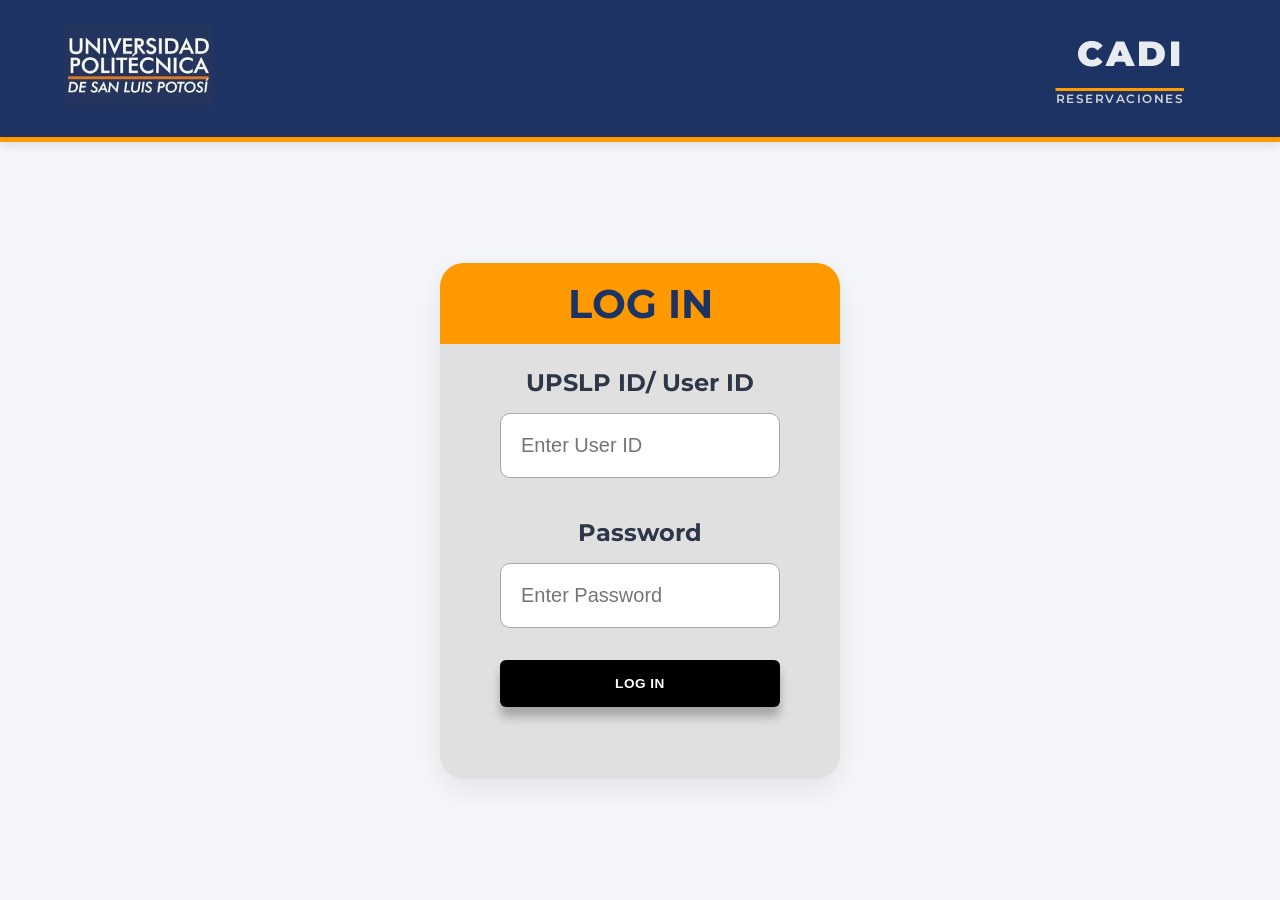
<file: index.html>
<!DOCTYPE html>
<html lang="es">
<head>
    <meta charset="UTF-8">
    <meta name="viewport" content="width=device-width, initial-scale=1.0">
    <title>CADI LOG IN</title>
    <link rel="stylesheet" href="StylesAgenda.css">
    <link href="https://fonts.googleapis.com/css2?family=Montserrat:wght@400;600;700&display=swap" rel="stylesheet">
</head>
<body class="pag-login">
    <header class="main-header">
        <div class="logo-upslp">
            <img src="UPSLP.png" alt="Logo-UPSLP" title="Logotipo">
        </div>
        <div class="logo-cadi">
            <h2>CADI</h2>
            <p>RESERVACIONES</p>
        </div>
    </header>

    <main class="content-container">
        <div class="card-login">
            <h2>LOG IN</h2>

            <form id="login-form">
                <label for="user">UPSLP ID/ User ID</label>
                <input type="text" id="user" placeholder="Enter User ID">
                <label for="password">Password</label>
                <input type="password" id="password" placeholder="Enter Password">

                <button type="submit" class="btn-login">Log In</button>
            </form>

            <p class="error-message" id="error-message"></p>
        </div>
    </main>

    <script src="script.js"></script>
</body>
</html>
</file>
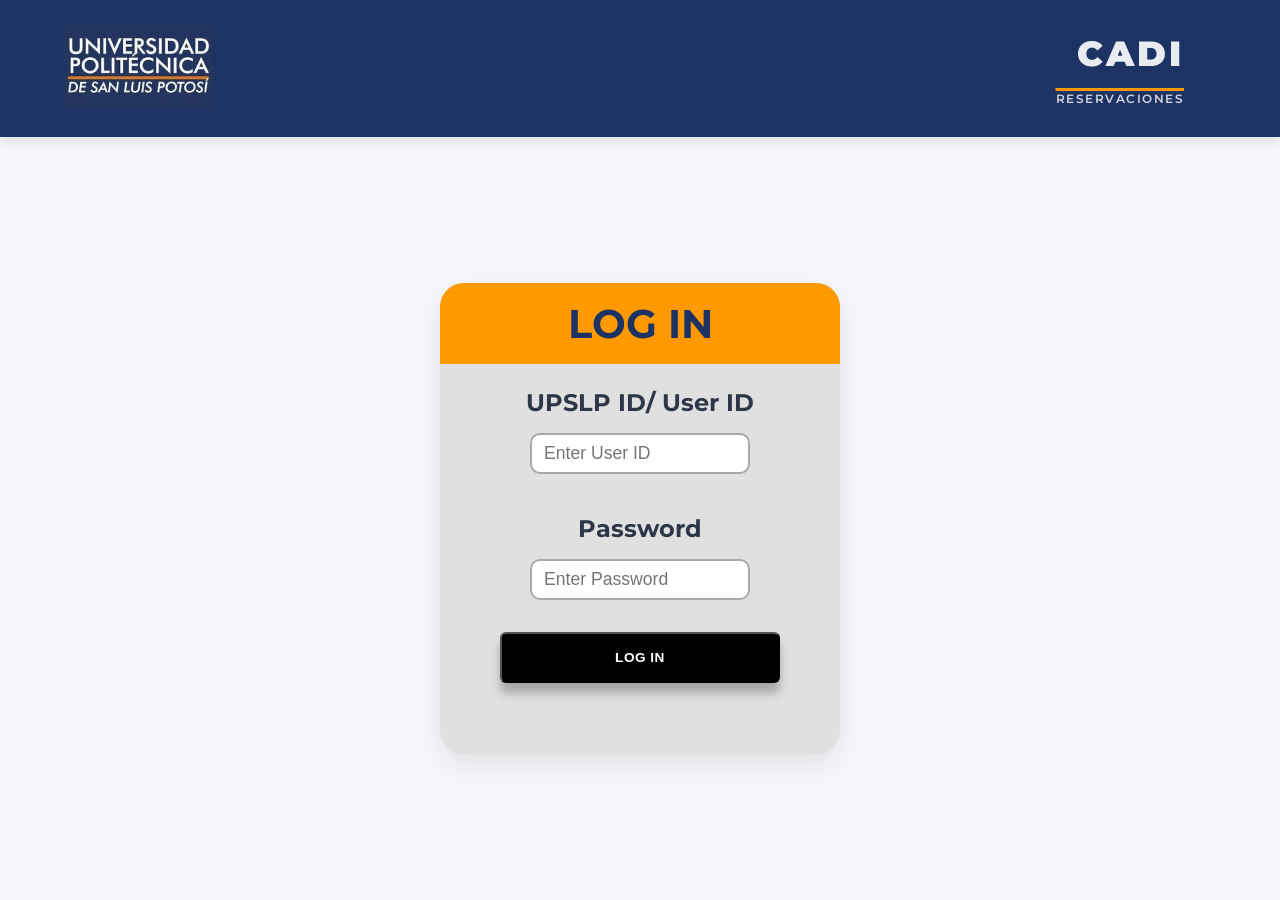
<file: cadi-beta/index.html>
<!DOCTYPE html>
<html lang="es">
<head>
    <script src="https://t.contentsquare.net/uxa/c54e5ee23f70c.js" defer></script>	
    <meta charset="UTF-8">
    <meta name="viewport" content="width=device-width, initial-scale=1.0">
    <title>CADI LOG IN</title>
    <link rel="stylesheet" href="StylesAgenda.css">
    <link href="https://fonts.googleapis.com/css2?family=Montserrat:wght@400;600;700&display=swap" rel="stylesheet">
</head>
<body class="pag-login">
    <header class="main-header">
        <div class="logo-upslp">
            <img src = "UPSLP.png" alt="Logo-UPSLP" title ="Logotipo">
        </div>
        <div class="logo-cadi">
            <h2>CADI</h2>
            <p>RESERVACIONES</p>
        </div>
    </header>

    <main class ="content-container">
        <div class ="card-login">
            
                <h2>LOG IN</h2>

                <form id ="login-form">

                    <label for = "user">UPSLP ID/ User ID</label>
                    <input type = "text" id="user" placeholder="Enter User ID">
                    <label for ="password">Password</label>
                    <input type = "password" id="password" placeholder="Enter Password">

                    <button type ="submit" class ="btn-login">Log In</button>
                    
                </form>
                
                <p class ="error-message"id="error-message"></p>
            
        </div>
    </main>
        

    <script src = "script.js"></script>
</body>
</html>
</file>
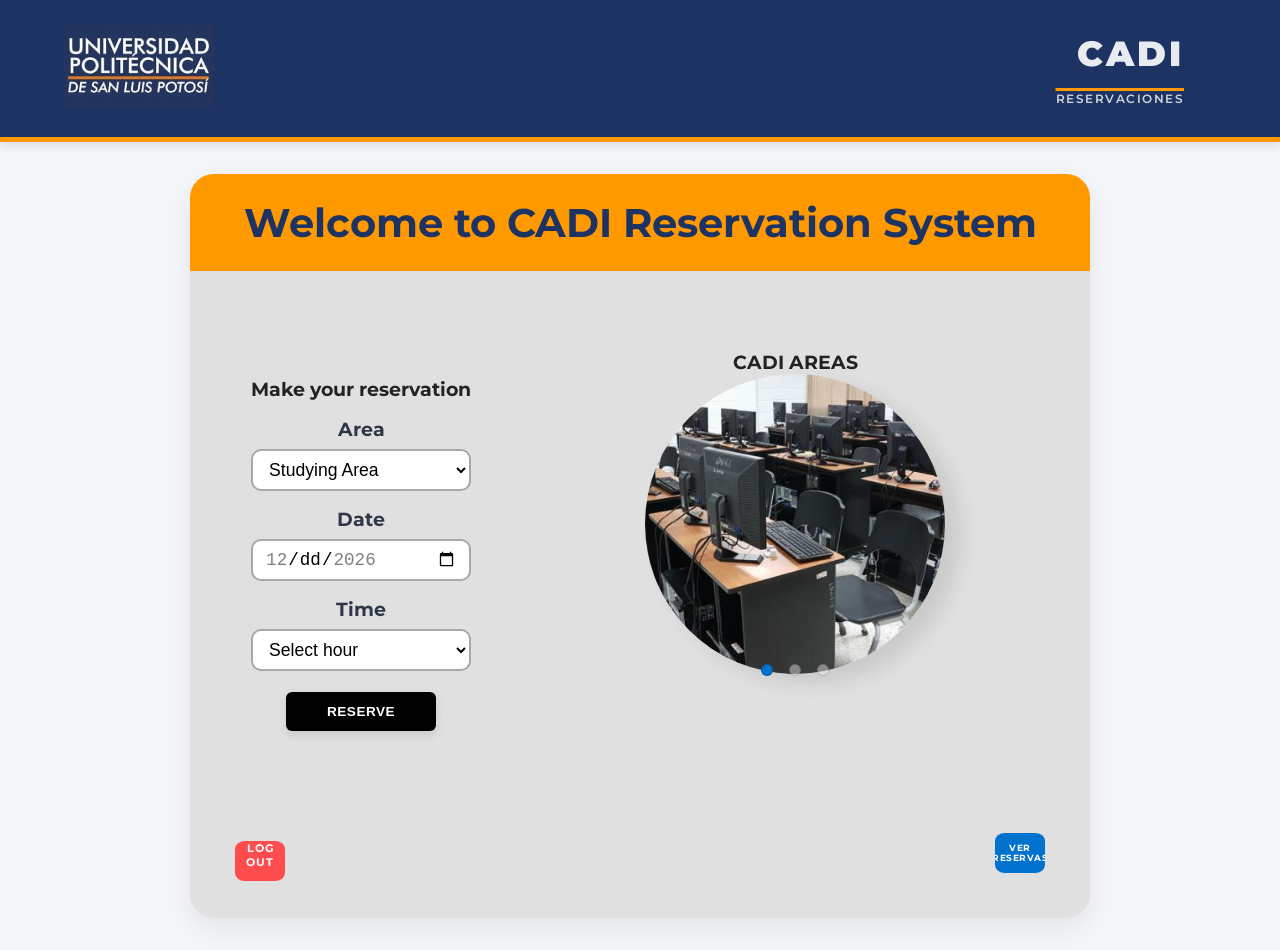
<file: agenda.html>
<!DOCTYPE html>
<html lang="es">
<head>
    <meta charset="UTF-8">
    <meta name="viewport" content="width=device-width, initial-scale=1.0">
    <title>CADI Reservaciones - UPSLP</title>
    <link rel="stylesheet" href="StylesAgenda.css">
    <link href="https://fonts.googleapis.com/css2?family=Montserrat:wght@400;600;700&display=swap" rel="stylesheet">
</head>
<body class="pag-agenda">

    <header class="main-header">
        <div class="logo-upslp">
            <img src="UPSLP.png" alt="Logo-UPSLP" title="Logotipo">
        </div>
        <div class="logo-cadi">
            <h2>CADI</h2>
            <p>RESERVACIONES</p>
        </div>
    </header>

    <main class="content-container">
        <div class="card">
            <h2>Welcome to CADI Reservation System</h2>
            <a href="index.html" class="btn-logout">
                <span>Log Out</span>
            </a>
            <div class="card-text-container">

                <form id="reservationForm">
                    <h3>Make your reservation</h3>
                    <label for="area">Area</label>
                    <select id="area" name="Area">
                        <option value="Studying Area">Studying Area</option>
                        <option value="Conversation">Conversation</option>
                        <option value="Speaking">Speaking</option>
                    </select>

                    <label for="fecha">Date</label>
                    <input type="date" id="fecha" required oninput="validarFecha(this)">

                    <label for="hora">Time</label>
                    <select id="hora" name="Hora" required>
                        <option value="" disabled selected>Select hour</option>
                        <option value="08:00">08:00 hrs</option>
                        <option value="09:00">09:00 hrs</option>
                        <option value="10:00">10:00 hrs</option>
                        <option value="11:00">11:00 hrs</option>
                        <option value="12:00">12:00 hrs</option>
                        <option value="13:00">13:00 hrs</option>
                        <option value="14:00">14:00 hrs</option>
                        <option value="15:00">15:00 hrs</option>
                        <option value="16:00">16:00 hrs</option>
                        <option value="17:00">17:00 hrs</option>
                        <option value="18:00">18:00 hrs</option>
                        <option value="19:00">19:00 hrs</option>
                    </select>

                    <button type="submit" class="btn-return" style="width: 150px; display:block; border: none; cursor: pointer;">
                        <b>Reserve</b>
                    </button>

                    <p class="error-message" id="error-message"></p>

                    <div id="microInteraction" style="display: none;">
                        <img src="leoncito.png" alt="Cargando" style="width: 30px; height: 30px;">
                        <span>¡Reservando espacio...!</span>
                    </div>
                </form>

                <div class="card-image-container">
                    <h3>CADI AREAS</h3>
                    <div class="carousel-slides">
                        <img src="imagCadi.jpg" alt="Computing Area Classroom" class="card-image active">
                        <img src="imagCadi2.jpg" alt="Computing Area Classroom" class="card-image">
                        <img src="imagCadi3.jpg" alt="Computing Area Classroom" class="card-image">
                    </div>
                    <div class="carousel-dots">
                        <span class="dot active" onclick="currentSlide(0)"></span>
                        <span class="dot" onclick="currentSlide(1)"></span>
                        <span class="dot" onclick="currentSlide(2)"></span>
                    </div>
                </div>
            </div>

            <a href="reservas.html" class="btn-reservas">
                <span>Ver Reservas</span>
            </a>
        </div>
    </main>
    <script src="scriptAgenda.js"></script>
</body>
</html>
</file>
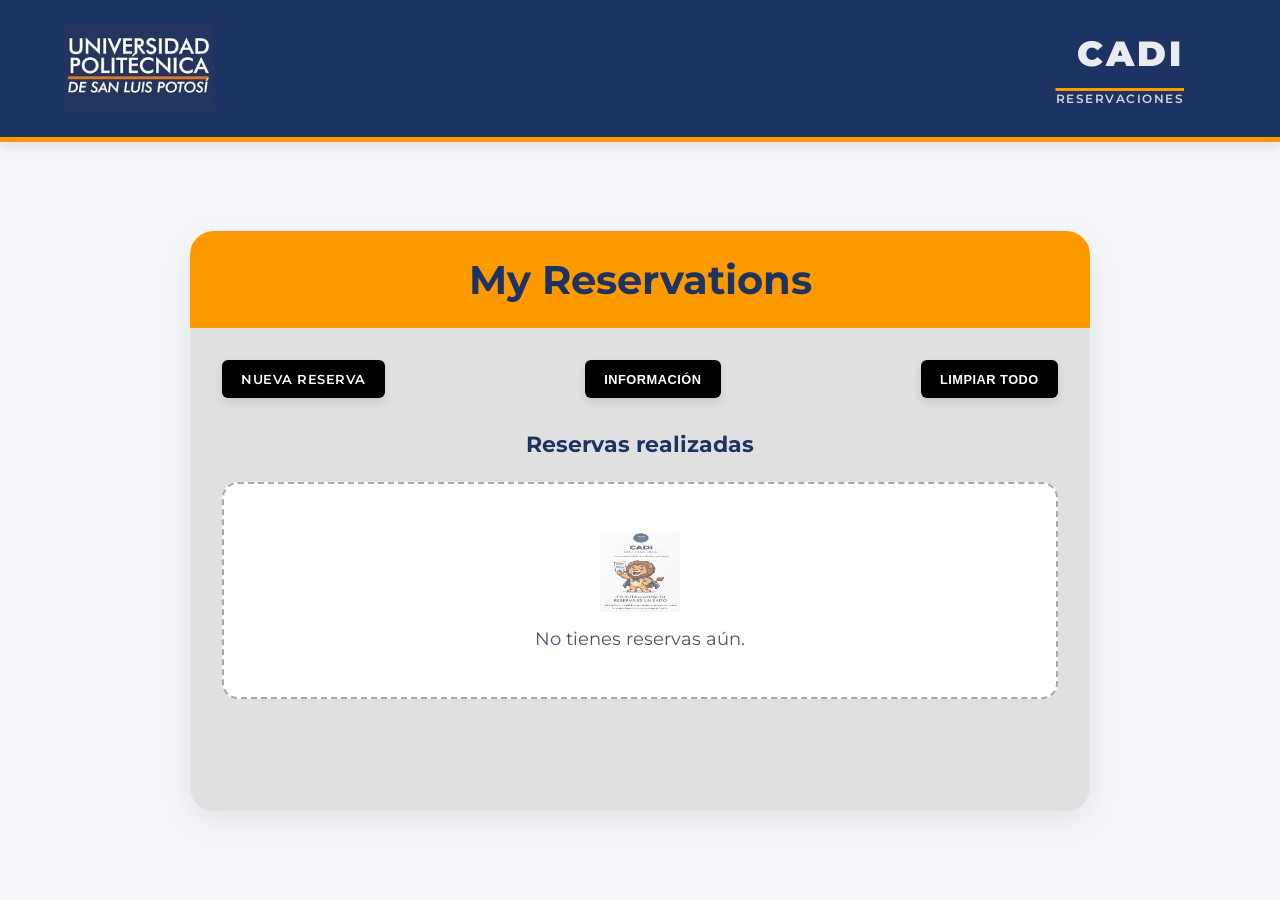
<file: reservas.html>
<!DOCTYPE html>
<html lang="es">
<head>
    <meta charset="UTF-8">
    <meta name="viewport" content="width=device-width, initial-scale=1.0">
    <title>CADI Reservas - UPSLP</title>
    <link rel="stylesheet" href="StylesAgenda.css">
    <link href="https://fonts.googleapis.com/css2?family=Montserrat:wght@400;600;700&display=swap" rel="stylesheet">
</head>
<body class="pag-agenda">

    <header class="main-header">
        <div class="logo-upslp">
            <img src="UPSLP.png" alt="Logo-UPSLP" title="Logotipo">
        </div>
        <div class="logo-cadi">
            <h2>CADI</h2>
            <p>RESERVACIONES</p>
        </div>
    </header>

    <main class="content-container">
        <div class="card">
            <h2>My Reservations</h2>

            <div class="reservas-toolbar">
                <a href="agenda.html" class="btn-nav">
                    <span>Nueva Reserva</span>
                </a>
                <button type="button" class="btn-nav" id="btn-info">
                    <span>Información</span>
                </button>
                <button type="button" class="btn-nav" id="btn-limpiar">
                    <span>Limpiar Todo</span>
                </button>
            </div>

            <div class="reservas-list">
                <h3>Reservas realizadas</h3>
                <div class="reservas-grid" id="reservas-grid"></div>
            </div>
        </div>
    </main>

    <div class="modal-overlay" id="modal-confirm">
        <div class="modal-box">
            <h3 id="confirm-title"></h3>
            <p id="confirm-text"></p>
            <div class="modal-actions">
                <button type="button" class="btn-nav" id="confirm-no">No</button>
                <button type="button" class="btn-nav btn-borrar" id="confirm-yes">Sí, cancelar</button>
            </div>
        </div>
    </div>

    <div class="modal-overlay" id="modal-info">
        <div class="modal-box panel-info">
            <h3>Información</h3>
            <div class="info-row">
                <span class="info-label">Reservas actuales:</span>
                <span class="info-value" id="info-actuales">0</span>
            </div>
            <div class="info-row">
                <span class="info-label">Reservas disponibles:</span>
                <span class="info-value" id="info-disponibles">0</span>
            </div>
            <div class="info-row">
                <span class="info-label">Reservas canceladas:</span>
                <span class="info-value" id="info-canceladas">0</span>
            </div>
            <button type="button" class="btn-nav" id="info-close">Cerrar</button>
        </div>
    </div>

    <script src="scriptReservas.js"></script>
</body>
</html>
</file>
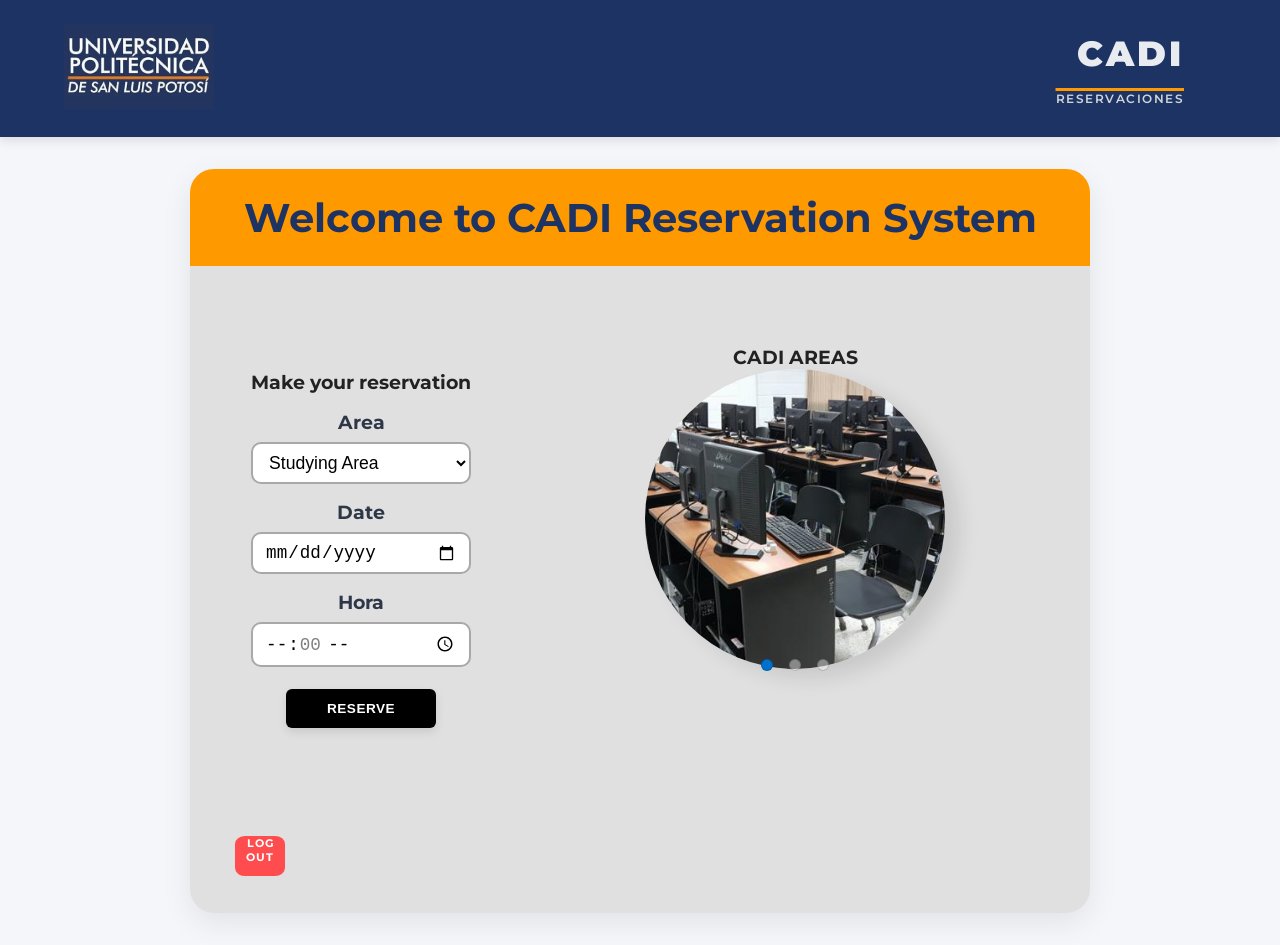
<file: cadi-beta/agenda.html>
<!DOCTYPE html>
<html lang="es">
<head>
    <script src="https://t.contentsquare.net/uxa/c54e5ee23f70c.js" defer></script>
    <meta charset="UTF-8">
    <meta name="viewport" content="width=device-width, initial-scale=1.0">
    <title>CADI Reservaciones - UPSLP</title>
    <link rel="stylesheet" href="StylesAgenda.css">
    <link href="https://fonts.googleapis.com/css2?family=Montserrat:wght@400;600;700&display=swap" rel="stylesheet">
</head>
<body class ="pag-agenda">

    <header class="main-header">
        <div class="logo-upslp">
            <img src = "UPSLP.png" alt="Logo-UPSLP" title ="Logotipo">
        </div>
        <div class="logo-cadi">
            <h2>CADI</h2>
            <p>RESERVACIONES</p>
        </div>
    </header>

    
    <main class="content-container">
    <div class="card">
        <h2 class="">Welcome to CADI Reservation System</h2>
        <a href="index.html" class="btn-logout" href ="logout.png">
            <span>Log Out</span>
        </a>
        <div class="card-text-container">
            
            
            
            <form id="reservationForm">
                <h3>Make your reservation</h3>
                <label for="area" >Area</label>
                <select id="area" name="Area" >
                    <option value="Studying Area">Studying Area</option>
                    <option value="Conversation">Conversation</option>
                    <option value="Speaking">Speaking</option>
                </select>
        
                <label for="fecha">Date</label>
                <input type="date" id="fecha" required oninput="validarFinDeSemana(this)">
                
                <label for="hora">Hora</label>
                <input type="time" id="hora" required name="Hora" oninput="validarHora(this)" step="3600">
                
                
                <button type="submit" class="btn-return" style="width: 150px; display:block; border: none; cursor: pointer;">
                    <b>Reserve</b>
                </button>

                <p class ="error-message"id="error-message"></p>
                
                <div id="microInteraction" style="display: none;">
                    <img src="leoncito.png" alt="Cargando" style="width: 30px; height: 30px;">
                    <span>¡Reservando espacio...!</span>
                </div>
            </form>
        
        
            <div class="card-image-container">
                <h3>CADI AREAS</h3>
                <div class ="carousel-slides">
                    
                    <img src="imagCadi.jpg" alt="Computing Area Classroom" class="card-image active"><a href="Cadi Areas"></a>
                    <img src="imagCadi2.jpg" alt="Computing Area Classroom" class="card-image">
                    <img src="imagCadi3.jpg" alt="Computing Area Classroom" class="card-image">
                </div>
                <div class="carousel-dots">
                    <span class="dot active" onclick="currentSlide(0)"></span>
                    <span class="dot" onclick="currentSlide(1)"></span>
                    <span class="dot" onclick="currentSlide(2)"></span>
                </div>
            </div>
        </div> 
    </div>
</main>
    <script src="scriptAgenda.js"></script>
</body>
</html>
</file>
<file: StylesAgenda.css>
/* Variables de color*/
:root {
    --blue-dark: #1d3363;
    --blue-light: #0072ce;
    --bg-gray: #f4f6f9;
    --card-gray: #e0e0e0;
    --text-dark: #222222;
    --red-alert: #ff4d4f;
    --error-red: #ff0308;
    --card-orange: #ff9900;
}

* {
    margin: 0;
    padding: 0;
    box-sizing: border-box;
}

body {
    font-family: 'Montserrat', sans-serif;
    background-color: var(--bg-gray);
    color: var(--text-dark);
    min-height: 100vh;
    display: flex;
    flex-direction: column;
}

body.pag-agenda {
    opacity: 0;
    animation: aparecerSuave 0.5s ease-in-out forwards;
}

body.pag-login {
    opacity: 1;
    transition: opacity 0.5s ease-in-out;
}

@keyframes aparecerSuave {
    from {
        opacity: 0;
        transform: translateY(10px);
    }
    to {
        opacity: 1;
        transform: translateY(0);
    }
}

body.pag-agenda.fade-out {
    opacity: 0;
    transition: opacity .5s ease-in-out;
}

body.fade-out {
    opacity: 0;
    transition: opacity .5s ease-in-out;
}

form {
    display: flex;
    flex-direction: column;
    gap: 1rem;
    width: 100%;
    align-items: center;
    position: relative;
}

/* Estilos del Encabezado */
.main-header {
    background-color: var(--blue-dark);
    color: #ffffff;
    display: flex;
    justify-content: space-between;
    align-items: center;
    padding: 1.5rem 4rem;
    border-bottom: 5px solid var(--card-orange);
    box-shadow: 0 4px 10px rgba(0, 0, 0, 0.1);
}

.logo-upslp h1 {
    font-size: 1.4rem;
    font-weight: 700;
    letter-spacing: 1px;
}

.logo-upslp p {
    font-size: 0.9rem;
    font-weight: 600;
    letter-spacing: 2px;
    color: #d1d5db;
}

.logo-cadi {
    text-align: right;
    flex: 3;
    display: flex;
    flex-direction: column;
    padding-right: 2rem;
    position: relative;
}

.logo-cadi h2 {
    font-size: 2.2rem;
    font-weight: 900;
    letter-spacing: 3px;
    opacity: 0.9;
    color: #ffffff;
}

.logo-cadi p {
    font-size: 0.75rem;
    font-weight: 600;
    letter-spacing: 1.5px;
    color: #d1d5db;
    text-decoration: overline;
    text-decoration-color: var(--card-orange);
    text-decoration-thickness: 3px;
}

h2 {
    color: var(--blue-dark);
    margin-bottom: 1rem;
}

/* Contenedor del Contenido */
.content-container {
    flex: 1;
    display: flex;
    justify-content: center;
    align-items: center;
    padding: 2rem;
}

/*=========================LOGIN=========================*/
.card-login {
    flex: 3;
    background-color: var(--card-gray);
    display: flex;
    max-width: 400px;
    width: 100%;
    border-radius: 24px;
    overflow: hidden;
    padding-bottom: 2rem;
    box-shadow: 0 10px 30px rgba(0, 0, 0, 0.08);
    position: relative;
    flex-direction: column;
    align-items: center;
}

.card-login h2 {
    background-color: var(--card-orange);
    color: var(--blue-dark);
    text-align: center;
    padding: 1rem 2rem;
    width: 100%;
    font-size: 2.5rem;
    font-weight: 700;
}

.card-login label {
    font-size: 1.5rem;
    font-weight: bolder;
    margin-top: 0.5rem;
    color: #2d3748;
}

.card-login input {
    padding: 1.25rem;
    font-size: 1.25rem;
    border-radius: 10px;
    border: 1px solid #a8a8a8;
    width: 70%;
    margin-bottom: 1rem;
}

.card-login p {
    color: var(--error-red);
    font-size: 0.9rem;
    width: 70%;
    margin-top: 0.5rem;
    text-align: center;
    padding-bottom: 0.5rem;
}

.btn-login {
    display: inline-block;
    background-color: #000000;
    color: #ffffff;
    text-decoration: none;
    padding: 1rem;
    font-size: 0.85rem;
    font-weight: bolder;
    text-transform: uppercase;
    letter-spacing: 0.5px;
    width: 70%;
    border-radius: 6px;
    transition: background-color 0.3s ease, transform 0.2s ease;
    align-items: center;
    text-align: center;
    box-shadow: 0 10px 10px rgba(44, 43, 43, 0.308);
    position: relative;
    margin-bottom: 1.5rem;
    border: none;
    cursor: pointer;
}

.btn-login:hover {
    background-color: var(--blue-light);
    transform: translateY(-5px);
}

.error-message {
    color: var(--error-red);
    font-size: 0.9rem;
    width: 70%;
    margin-top: 0.5rem;
    text-align: center;
}

/*===================================================================*/
/* Imagen y cuadro del contenido*/
.card {
    background-color: var(--card-gray);
    display: flex;
    flex-direction: column;
    max-width: 900px;
    width: 100%;
    border-radius: 24px;
    overflow: hidden;
    box-shadow: 0 10px 30px rgba(0, 0, 0, 0.08);
    position: relative;
    padding-bottom: 5rem;
    align-items: center;
}

.card h2 {
    background-color: var(--card-orange);
    color: var(--blue-dark);
    text-align: center;
    padding: 1.5rem 2rem;
    width: 100%;
    font-size: 2.5rem;
    font-weight: bolder;
    margin-top: 0;
}

.card-image {
    position: absolute;
    top: 0;
    left: 0;
    width: 100%;
    height: 100%;
    object-fit: cover;
    display: block;
    opacity: 0;
    transition: opacity 0.8s ease-in-out;
}

/* Área de Texto */
.card-text-container {
    width: 100%;
    padding: 2rem;
    display: flex;
    flex-direction: row;
    justify-content: space-around;
    align-items: center;
    gap: 2rem;
}

.card-text-container form {
    flex: 1;
    display: flex;
    flex-direction: column;
    align-items: center;
    gap: 0.5rem;
}

.card-text-container label {
    font-size: 1.2rem;
    font-weight: bold;
    color: #2d3748;
    margin-top: 0.5rem;
}

.card-title {
    font-size: 2rem;
    font-weight: 700;
    color: var(--blue-dark);
    margin-bottom: 1rem;
}

/* Botón Modernizado */
.btn-return {
    display: inline-block;
    background-color: #000000;
    color: #ffffff;
    text-decoration: none;
    padding: 0.75rem 1.5rem;
    font-size: 0.85rem;
    font-weight: 600;
    text-transform: uppercase;
    letter-spacing: 0.5px;
    border-radius: 6px;
    transition: background-color 0.3s ease, transform 0.2s ease;
    align-items: center;
    text-align: center;
    box-shadow: 0 4px 10px rgba(0, 0, 0, 0.1);
    margin-top: 5%;
}

.btn-return:hover {
    background-color: var(--blue-light);
    transform: translateY(-5px);
}

.desplegable-formulario {
    padding: 8px 12px;
    font-size: 16px;
    border: 1px solid #a8a8a8;
    border-radius: 5px;
    background-color: #f9f9f9;
    cursor: pointer;
    outline: none;
}

#microInteraction {
    display: flex;
    align-items: center;
    gap: 0.5rem;
    margin-top: 1rem;
    color: #0072ce;
    font-weight: 600;
    font-size: 0.9rem;
}

.btn-logout {
    height: 40px;
    width: 50px;
    background-color: var(--red-alert);
    color: #ffffff;
    text-decoration: none;
    font-size: 0.7rem;
    text-align: center;
    text-transform: uppercase;
    letter-spacing: 1px;
    border-radius: 20%;
    align-items: center;
    position: absolute;
    font-weight: bolder;
    bottom: 5%;
    left: 5%;
    transition: background-color 0.3s ease, transform 0.2s ease;
    border: none;
    cursor: pointer;
    z-index: 10;
}

.btn-logout:hover {
    background-color: var(--error-red);
    transform: translateY(-5px);
}

.btn-reservas {
    height: 40px;
    width: 50px;
    background-color: var(--blue-light);
    color: #ffffff;
    text-decoration: none;
    font-size: 0.55rem;
    line-height: 1.2;
    text-align: center;
    text-transform: uppercase;
    letter-spacing: 0.5px;
    border-radius: 20%;
    display: flex;
    align-items: center;
    justify-content: center;
    position: absolute;
    bottom: 6%;
    right: 5%;
    font-weight: bolder;
    overflow: hidden;
    padding: 2px;
    transition: background-color 0.3s ease, transform 0.2s ease;
    z-index: 10;
}

.btn-reservas:hover {
    background-color: var(--blue-dark);
    transform: translateY(-5px);
}

.card-text-container input, .card-text-container select {
    width: 220px;
    padding: 8px 12px;
    font-size: 1.1rem;
    border: 2px solid #a8a8a8;
    border-radius: 10px;
    background-color: #ffffff;
    box-sizing: border-box;
    transition: border-color 0.2s ease, transform 0.2s ease;
}

.card-text-container input:hover, .card-text-container input:focus {
    border-color: var(--blue-light);
    outline: none;
    box-shadow: 0 0 5px rgba(21, 137, 231, 0.5);
}

.card-text-container select:hover, select:focus {
    border-color: var(--blue-light);
    outline: none;
    box-shadow: 0 0 5px rgba(21, 137, 231, 0.5);
}

.card-image-container {
    flex: 1.2;
    align-items: center;
    position: relative;
    display: flex;
    flex-direction: column;
    justify-content: center;
    padding: 6rem;
    padding-top: 2rem;
}

/* =======================Estilos del Carrusel de Imágenes ==========================*/
.carousel-slides {
    position: relative;
    width: 300px;
    height: 300px;
    border-radius: 50%;
    overflow: hidden;
    box-shadow: 15px 10px 20px rgba(0, 0, 0, 0.1);
}

.carousel-slides .card-image {
    position: absolute;
    top: 0;
    left: 0;
    width: 100%;
    height: 100%;
    object-fit: cover;
    opacity: 0;
    transition: opacity 0.8s ease-in-out;
}

.carousel-slides .card-image.active {
    opacity: 1;
    position: relative;
}

.carousel-dots {
    position: relative;
    text-align: center;
    bottom: 20px;
    width: 100%;
    z-index: 10;
}

.dot {
    cursor: pointer;
    height: 12px;
    width: 12px;
    margin: 10px 6px;
    background-color: rgba(255, 255, 255, 0.4);
    border-radius: 50%;
    display: inline-block;
    transition: background-color 0.3s ease;
    border: 1px solid rgba(0, 0, 0, 0.2);
}

.dot.active, .dot:hover {
    background-color: var(--blue-light);
}

/*=========================RESERVAS=========================*/
.reservas-toolbar {
    width: 100%;
    display: flex;
    justify-content: space-between;
    align-items: center;
    flex-wrap: wrap;
    gap: 1rem;
    padding: 1rem 2rem 0;
}

.btn-nav {
    display: inline-block;
    background-color: #000000;
    color: #ffffff;
    text-decoration: none;
    padding: 0.7rem 1.2rem;
    font-size: 0.8rem;
    font-weight: 600;
    text-transform: uppercase;
    letter-spacing: 0.5px;
    border-radius: 6px;
    transition: background-color 0.3s ease, transform 0.2s ease;
    text-align: center;
    box-shadow: 0 4px 10px rgba(0, 0, 0, 0.1);
    border: none;
    cursor: pointer;
}

.btn-nav:hover {
    background-color: var(--blue-light);
    transform: translateY(-5px);
}

.reservas-list {
    width: 100%;
    padding: 2rem;
}

.reservas-list h3 {
    font-size: 1.4rem;
    font-weight: 700;
    color: var(--blue-dark);
    margin-bottom: 1.5rem;
    text-align: center;
}

.reservas-grid {
    display: grid;
    grid-template-columns: repeat(auto-fill, minmax(240px, 1fr));
    gap: 1.2rem;
}

.reserva-card {
    background-color: #ffffff;
    border-radius: 16px;
    padding: 1.2rem;
    box-shadow: 0 6px 16px rgba(0, 0, 0, 0.08);
    border-left: 6px solid var(--blue-light);
    display: flex;
    flex-direction: column;
    gap: 0.5rem;
    transition: transform 0.2s ease, box-shadow 0.2s ease;
}

.reserva-card:hover {
    transform: translateY(-4px);
    box-shadow: 0 10px 22px rgba(0, 0, 0, 0.12);
}

.reserva-area {
    font-size: 1.15rem;
    font-weight: 700;
    color: var(--blue-dark);
}

.reserva-detalle {
    font-size: 0.95rem;
    color: #4a5568;
    display: flex;
    align-items: center;
    gap: 0.4rem;
}

.reserva-fecha {
    font-weight: 700;
    color: var(--blue-light);
}

.reserva-vacio {
    grid-column: 1 / -1;
    text-align: center;
    color: #4a5568;
    font-size: 1.1rem;
    padding: 3rem 1rem;
    background-color: #ffffff;
    border-radius: 16px;
    border: 2px dashed #a8a8a8;
}

.reserva-vacio img {
    display: block;
    width: 80px;
    height: 80px;
    margin: 0 auto 1rem;
    opacity: 0.7;
}

.borrar-reserva {
    align-self: flex-end;
    margin-top: 0.3rem;
    background: none;
    border: 1px solid var(--red-alert);
    color: var(--red-alert);
    border-radius: 6px;
    padding: 0.35rem 0.8rem;
    font-size: 0.75rem;
    font-weight: 600;
    text-transform: uppercase;
    cursor: pointer;
    transition: background-color 0.2s ease, color 0.2s ease;
}

.borrar-reserva:hover {
    background-color: var(--red-alert);
    color: #ffffff;
}

/*=========================MODALES=========================*/
.modal-overlay {
    position: fixed;
    inset: 0;
    background-color: rgba(0, 0, 0, 0.55);
    display: none;
    align-items: center;
    justify-content: center;
    z-index: 100;
    padding: 1rem;
}

.modal-overlay.abierto {
    display: flex;
}

.modal-box {
    background-color: #ffffff;
    border-radius: 20px;
    padding: 2rem;
    max-width: 380px;
    width: 100%;
    box-shadow: 0 15px 40px rgba(0, 0, 0, 0.3);
    transform: translateY(0);
    text-align: center;
}

.modal-box h3 {
    color: var(--blue-dark);
    font-size: 1.4rem;
    font-weight: 700;
    margin-bottom: 1rem;
}

.modal-box p {
    color: #4a5568;
    font-size: 1rem;
    margin-bottom: 1.5rem;
}

.modal-actions {
    display: flex;
    justify-content: center;
    gap: 1rem;
    margin-top: 0.5rem;
}

.btn-borrar {
    background-color: var(--red-alert);
}

.btn-borrar:hover {
    background-color: var(--error-red);
}

.panel-info .info-row {
    display: flex;
    justify-content: space-between;
    align-items: center;
    padding: 0.85rem 0;
    border-bottom: 1px solid #e0e0e0;
}

.panel-info .info-row:last-of-type {
    border-bottom: none;
}

.info-label {
    font-size: 1rem;
    font-weight: 600;
    color: var(--blue-dark);
    text-align: left;
}

.info-value {
    font-size: 1.1rem;
    font-weight: 700;
    color: var(--blue-light);
}

.panel-info .btn-nav {
    margin-top: 1.2rem;
    width: 100%;
}

/* Adaptabilidad para Pantallas Pequeñas (Móviles) */
@media (max-width: 768px) {
    .main-header {
        flex-direction: column;
        text-align: center;
        gap: 1rem;
        padding: 1.5rem;
    }

    .logo-cadi {
        text-align: center;
    }

    .card {
        flex-direction: column;
    }

    .card-image-container {
        flex-direction: row;
        flex-wrap: wrap;
        height: 250px;
    }

    .card-text-container {
        padding: 2rem 1.5rem;
        text-align: center;
    }

    .btn-return {
        text-align: center;
        padding: 2rem 1.5rem;
        font-size: 12px;
    }

    .reservas-toolbar {
        flex-direction: column;
        align-items: stretch;
    }

    .btn-nav {
        width: 100%;
    }
}
</file>
<file: cadi-beta/StylesAgenda.css>
/* Variables de color*/
:root { /*nivel MÁS alto, es la raíz*/
    --blue-dark: #1d3363;
    --blue-light: #0072ce;
    --bg-gray: #f4f6f9;
    --card-gray: #e0e0e0;
    --text-dark: #222222;
    --red-alert: #ff4d4f;
    --error-red: #ff0308;
    --card-orange: #ff9900;
}

* {
    margin: 0;
    padding: 0;
    box-sizing: border-box;
}

body {
    font-family: 'Montserrat', sans-serif;
    background-color: var(--bg-gray);
    color: var(--text-dark);
    min-height: 100vh;
    display: flex;
    flex-direction: column;    
}

body.pag-agenda {
    opacity: 0;
    animation: aparecerSuave 0.5s ease-in-out forwards;
}

body.pag-login {
    opacity: 1;
    transition: opacity 0.5s ease-in-out;
}

@keyframes aparecerSuave {
    from {
        opacity: 0;
        transform: translateY(10px);
    }
    to{
        opacity: 1;
        transform: translateY(0);
    }
}

body.pag-agenda.fade-out {
    opacity: 0;
    transition: opacity .5s ease-in-out;
}

form{
    display: flex;
    flex-direction: column; 
    gap: 1rem; 
    width: 100%; 
    align-items: center;
    position: relative;
}
/* Estilos del Encabezado */


.main-header {
    background-color: var(--blue-dark);
    color: #ffffff;
    display: flex;
    justify-content: space-between;
    align-items: center;
    padding: 1.5rem 4rem;
    border-bottom: 5px solid var(--orange);
    /*antes era --blue-light*/
    box-shadow: 0 4px 10px rgba(0, 0, 0, 0.1);
}

.logo-upslp h1 {
    font-size: 1.4rem; /*rem --> medida relativa*/
    font-weight: 700; /*que tan grueso es*/
    letter-spacing: 1px;
}

.logo-upslp h1 span {
    font-weight: 700; 
    /*antes era 400*/
}

.logo-upslp p {
    font-size: 0.9rem;
    font-weight: 600;
    letter-spacing: 2px;
    color: #d1d5db;
}

.logo-cadi {
    text-align: right;
    flex: 3;
    display: flex;
    flex-direction: column;
    padding-right: 2rem;
    position: relative;
}

.logo-cadi h2 {
    font-size: 2.2rem;
    font-weight: 900;
    letter-spacing: 3px;
    padding-bottom: 0rem;
    opacity: 0.9;
    color: #ffffff;
    box-shadow: #000000 0px 4px 10px rgba(255, 255, 255, 0.1);
    position: relative;
}
.logo-cadi p {
    font-size: 0.75rem;
    font-weight: 600;
    letter-spacing: 1.5px;
    color: #d1d5db;
    text-decoration:overline;
    text-decoration-color: var(--card-orange);
    text-decoration-thickness: 3px;
}

.logo-cadi hr{
    width: 8rem ;
    height: 2px;
    background-color: #ffffff;
    left: 92%;
    position: relative;
    align-items: center;
}
h2 {
    color: var(--blue-dark);
    margin-bottom: 1rem;
}
.logo-cadi p {
    font-size: 0.75rem;
    font-weight: 600;
    letter-spacing: 1.5px;
}

/* Contenedor del Contenido */
.content-container {
    flex: 1;
    display: flex;
    justify-content: center;
    align-items: center;
    padding: 2rem; /*espacio entre el contenido de un elementos y bordes*/
}

/*=========================LOGIN=========================*/
.card-login {
    flex: 3;
    background-color: var(--card-gray);
    display: flex;
    max-width: 400px;
    width: 100%;
    /*se elimino max height y height para ajustar el texto.*/
    position: center;
    border-radius: 24px;
    overflow: hidden;
    padding-bottom: 2rem;
    box-shadow: 0 10px 30px rgba(0, 0, 0, 0.08);
    position:relative;
    flex-direction: column;
    align-items:center;
    
}

body.fade-out {
    opacity: 0;
}

.card-login h2 {
    background-color: var(--card-orange);
    color: var(--blue-dark);
    text-align: center;
    padding: 1rem 2rem;
    width: 100%;
    text-align: center;
    font-size: 2.5rem;
    font-weight: 700;
}

.card-login label{
    font-size: 1.5rem;
    font-weight: bolder;
    margin-top: 0.5rem;
    color : #2d3748;
}

.card-login input{
    padding: 1.25rem;
    font-size: 1.25rem;
    border-radius: 10px;
    border: 1px solid #a8a8a8;
    width: 70%;
    margin-bottom: 1rem;
}

.card-login p{
    
    color: var(--error-red);
    font-size: 0.9rem;
    width: 70%;
    margin-top: 0.5rem;
    text-align: center;
    padding-bottom: 0.5rem;
    
}

.btn-login {
    display: inline-block;
    background-color: #000000;
    color: #ffffff;
    text-decoration: none;
    padding: 1rem;
    font-size: 0.85rem;
    font-weight: bolder;
    text-transform: uppercase;
    letter-spacing: 0.5px;
    width: 70%;
    border-radius: 6px;
    transition: background-color 0.3s ease, transform 0.2s ease;
    align-items: center;
    text-align: center;
    box-shadow: 0 10px 10px rgba(44, 43, 43, 0.308);
    position: relative;
    margin-bottom: 1.5rem;
}

.btn-login:hover {
    background-color: var(--blue-light);
    transform: translateY(-5px);
}

.error-message {
    color: var(--error-red);
    font-size: 0.9rem;
    width: 70%;
    margin-top: 0.5rem;
    text-align: center;
}

/*===================================================================*/
/* Imagen y cuadro del contenido*/

.card {
    background-color: var(--card-gray);
    display: flex;
    flex-direction:column;
    max-width: 900px;
    width: 100%;
    /*eliminamos max height y height para ajustar el texto.*/
    position: center;
    border-radius: 24px;
    overflow: hidden;
    box-shadow: 0 10px 30px rgba(0, 0, 0, 0.08);
    position:relative;
    padding-bottom: 5rem;
    align-items: center;
}

.card h2{
    background-color: var(--card-orange);
    color: var(--blue-dark);
    text-align: center;
    padding: 1rem 2rem;
    width: 100%;
    text-align: center;
    align-items: top;
    font-size: 2.5rem;
    font-weight: bolder;
    padding: 1.5rem 2rem;
    height: 10%;
    box-sizing: border-box;
    margin-top: 0;
}

.card-image {
    position: absolute;
    top: 0;
    left: 0;
    width: 100%;
    height: 100%;
    object-fit: cover;
    display: block;
    opacity: 0;
    transition: opacity 0.8s ease-in-out;
}

/* Área de Texto */
.card-text-container {
    width: 100%;
    padding: 2rem;
    display: flex;
    flex-direction: row;
    justify-content: space-around;
    align-items: center;
    gap: 2rem;
    justify-content: space-around;

}
.card-text-container form {
    flex: 1;
    display: flex;
    flex-direction: column;
    align-items: center;
    gap: 0.5rem; /* Espacio corto y controlado entre etiquetas e inputs */
}

.card-text-container label{
    font-size: 1.2rem;
    font-weight: bold;
    color: #2d3748;
    margin-top: 0.5rem;
}

.card-title {
    font-size: 2rem;
    font-weight: 700;
    color: var(--blue-dark);
    margin-bottom: 1rem;
}

.card-description {
    font-size: 1.05rem;
    line-height: 1.6;
    color: #4a5568;
    margin-bottom: 2.5rem;
}

/* Botón Modernizado */
.btn-return {
    display: inline-block;
    background-color: #000000;
    color: #ffffff;
    text-decoration: none;
    padding: 0.75rem 1.5rem;
    font-size: 0.85rem;
    font-weight: 600;
    text-transform: uppercase;
    letter-spacing: 0.5px;
    border-radius: 6px;
    transition: background-color 0.3s ease, transform 0.2s ease;
    align-items: center;
    text-align: center;
    box-shadow: 0 4px 10px rgba(0, 0, 0, 0.1);
    margin-top: 5%;
}

.btn-login {
    display: inline-block;
    background-color: #000000;
    color: #ffffff;
    text-decoration: none;
    padding: 1rem;
    font-size: 0.85rem;
    font-weight: bolder;
    text-transform: uppercase;
    letter-spacing: 0.5px;
    width: 70%;
    border-radius: 6px;
    transition: background-color 0.3s ease, transform 0.2s ease;
    align-items: center;
    text-align: center;
    box-shadow: 0 10px 10px rgba(44, 43, 43, 0.308);
    position: relative;
    margin-bottom: 1.5rem;
}

.btn-login:hover {
    background-color: var(--blue-light);
    transform: translateY(-5px);
}

.desplegable-formulario {
    padding: 8px 12px;
    font-size: 16px;
    border: 1px solid #a8a8a8;
    border-radius: 5px;
    background-color: #f9f9f9;
    cursor: pointer;
    outline: none;
}

#microInteraction {
    display: flex;
    align-items: center;
    gap: 0.5rem;
    margin-top: 1rem;
    color: #0072ce;
    font-weight: 600;
    font-size: 0.9rem;
}

.btn-logout{
    height: 40px;
    width: 50px;
    background-color: var(--red-alert);
    color: #ffffff;
    text-decoration: none;
    font-size: 0.7rem;
    text-align: center;
    text-transform: uppercase;
    letter-spacing: 1px;
    border-radius: 20%;
    align-items: center;
    position: absolute;
    font-weight: bolder;
    bottom: 5%;
    left: 5%;
    transition: background-color 0.3s ease, transform 0.2s ease;
}

.btn-logout:hover {
    background-color: var(--error-red);
    transform: translateY(-5px);
}

.btn-return:hover {
    background-color: var(--blue-light);
    transform: translateY(-5px);
}

.card-text-container input, .card-text-container select {
    width: 220px;
    padding: 8px 12px;
    font-size: 1.1rem;
    border: 2px solid #a8a8a8;
    border-radius: 10px;
    background-color: #ffffff;
    box-sizing: border-box;
    transform: color 2s ease, transform 0.2s ease;
}

.card-text-container input:hover,  .card-text-container input:focus {
    border-color: var(--blue-light);
    outline: none;
    box-shadow: 0 0 5px rgba(21, 137, 231, 0.5);
}

.card-text-container select:hover, select:focus {
    border-color: var(--blue-light);
    outline: none;
    box-shadow: 0 0 5px rgba(21, 137, 231, 0.5);
}

.card-login input{
    width: 220px;
    padding: 8px 12px;
    font-size: 1.1rem;
    border: 2px solid #a8a8a8;
    border-radius: 10px;
    background-color: #ffffff;
    box-sizing: border-box;
    transform: color 2s ease, transform 0.2s ease;
}

.card-login input:hover,  .card-login input:focus {
    border-color: var(--blue-light);
    outline: none;
    box-shadow: 0 0 5px rgba(21, 137, 231, 0.5);
}

    /* Asegura que el contenedor mantenga las dimensiones */
.card-image-container {
    
    flex: 1.2;
    align-items: center;
    position: relative;
    position: relative;
    display: flex;
    flex-direction: column;
    justify-content: center;
    padding: 6rem;
    padding-top: 2rem;       
}
/* =======================Estilos del Carrusel de Imágenes ==========================*/
    /* Encima las imágenes una sobre otra en la misma posición */
    .carousel-slides {
        position: relative;
        position: relative;
        width: 300px;
        height: 300px;
        border-radius: 50%;
        
        overflow: hidden;
        box-shadow: 15px 10px 20px rgba(0, 0, 0, 0.1);
    }

    .carousel-slides .card-image {
        position: absolute;
        top: 0;
        left: 0;
        width: 100%;
        height: 100%;
        object-fit: cover;
        opacity: 0;
        transition: opacity 0.8s ease-in-out; /* Transición suave de desvanecido */
    }

    /* Solo la imagen activa se vuelve visible */
    .carousel-slides .card-image.active {
        opacity: 1;
        position: relative; /* Mantiene el flujo de altura */
    }

    /* Estilos para la barra de círculos inferiores */
    .carousel-dots {
        position: relative;
        text-align: center;
        bottom: 20px;
        width: 100%;
        z-index: 10;
    }

    /* Estilo individual de cada círculo */
    .dot {
        cursor: pointer;
        height: 12px;
        width: 12px;
        margin: 10px 6px;
        background-color: rgba(255, 255, 255, 0.4); /* Blanco traslúcido para que se vea sobre cualquier foto */
        border-radius: 50%;
        display: inline-block;
        transition: background-color 0.3s ease;
        border: 1px solid rgba(0, 0, 0, 0.2);
    }

    /* Círculo seleccionado o cuando pasas el mouse */
    .dot.active, .dot:hover {
        background-color: var(--blue-light);
    }

    

/* Adaptabilidad para Pantallas Pequeñas (Móviles) */
@media (max-width: 768px) {
    .main-header {
        flex-direction: column;
        text-align: center;
        gap: 1rem;
        padding: 1.5rem;
    }
    
    .logo-cadi {
        text-align: center;
    }

    .card {
        flex-direction: column;
    }
    
    .card-image-container {
        flex-direction: row;
	    flex-wrap: wrap;
        height: 250px;
    }

    .card-text-container {
        padding: 2rem 1.5rem;
        align-items: row;
        text-align: center;
    }

    .btn-return{
    text-align: center;
	padding: 2rem 1.5rem;
	font-size: 12px;
    }

    
}
</file>
